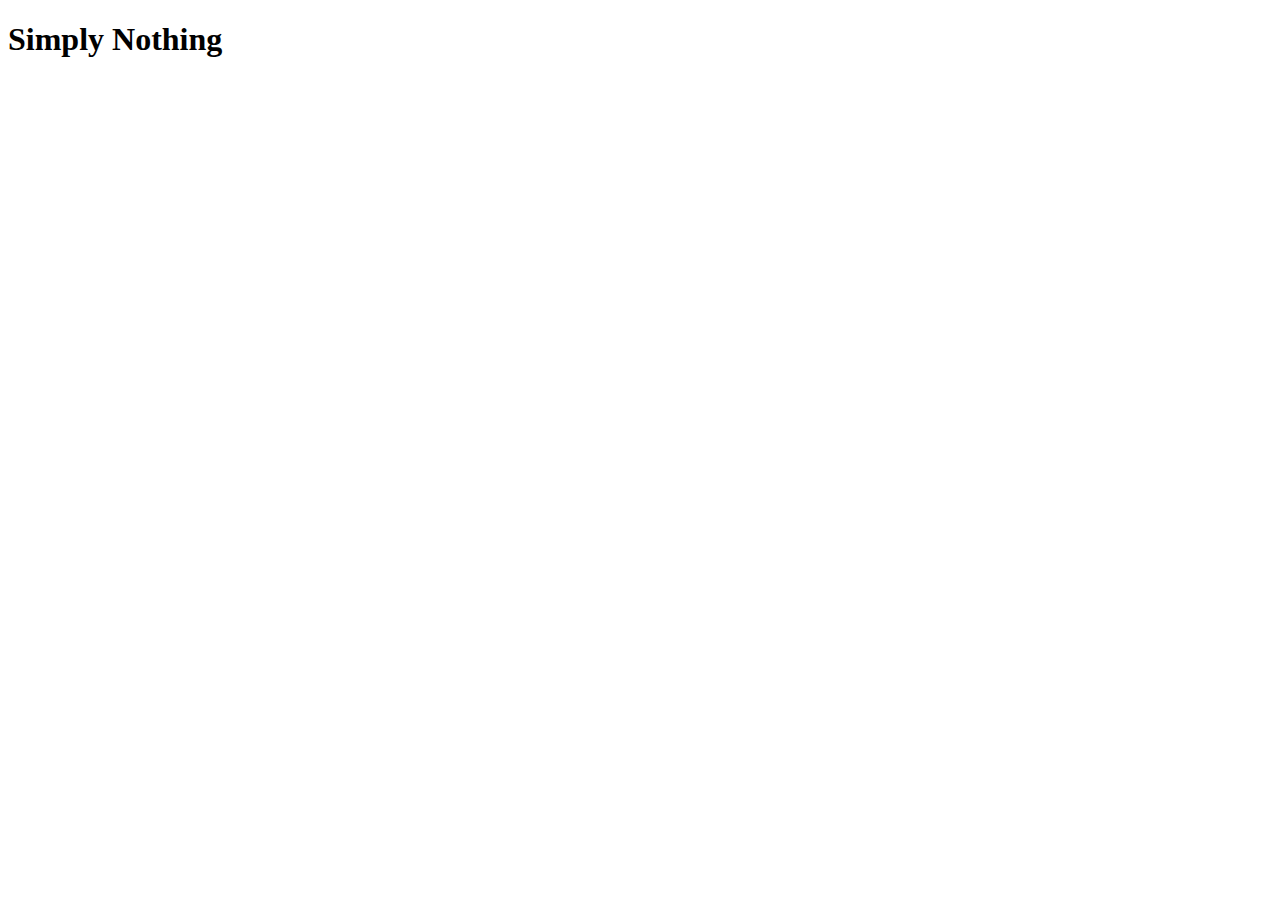
<file: nothing.html>
<!DOCTYPE html>
<html lang="en">
<head>
    <meta charset="UTF-8">
    <meta name="viewport" content="width=device-width, initial-scale=1.0">
    <title>Nothing</title>
</head>
<body>
    <h1>Simply Nothing</h1>
</body>
</html>
</file>
